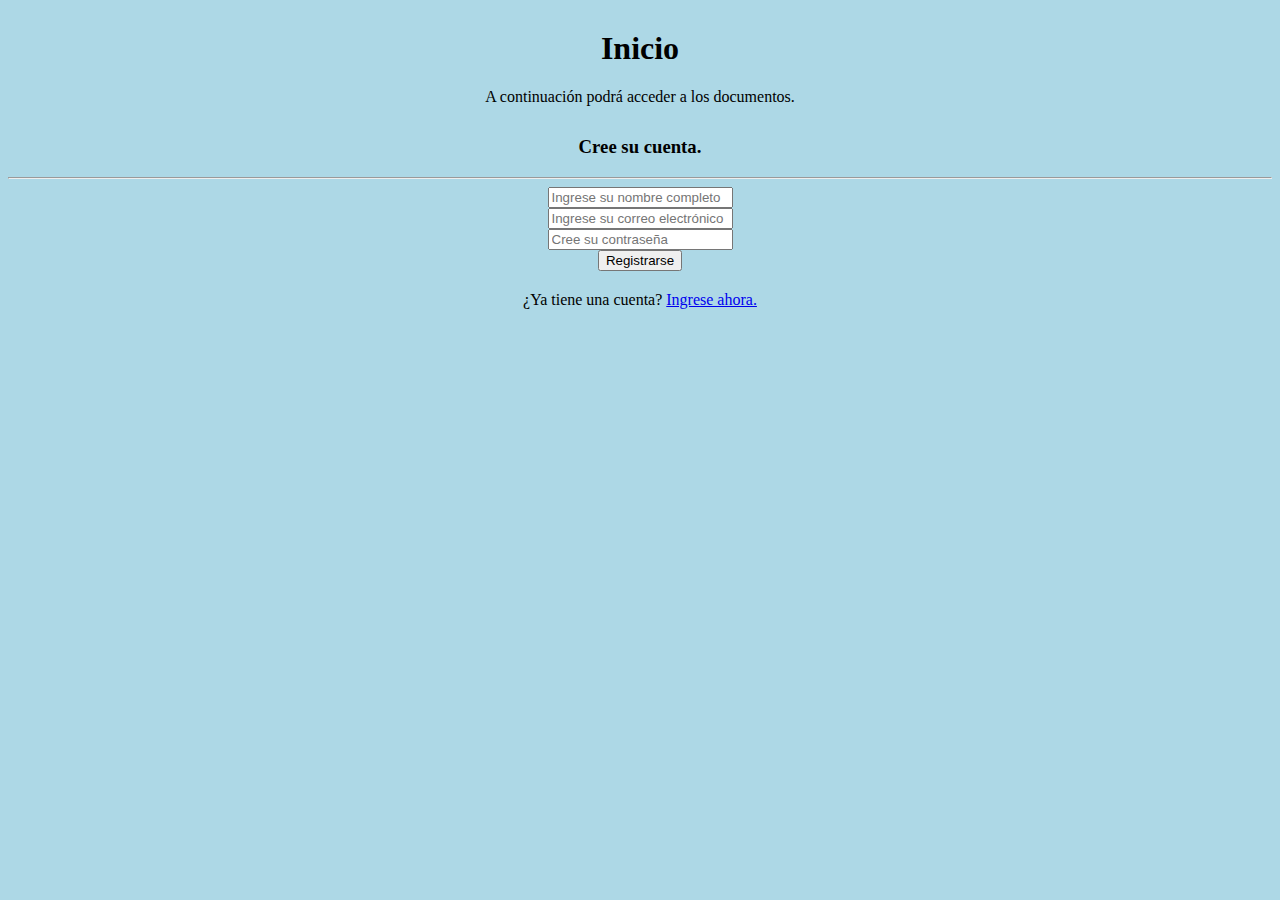
<file: ProyectoPrueba/index.html>
<!doctype html>

<html lang="en">
  <head>
    <title>Registro del Sistema</title>

	<!-- Required meta tags -->
    <meta charset="utf-8">
    <meta name="viewport" content="width=device-width, initial-scale=1, shrink-to-fit=no">

    <!-- Bootstrap CSS -->
		<link rel="stylesheet" href="https://maxcdn.bootstrapcdn.com/bootstrap/4.0.0-beta.2/css/bootstrap.min.css" integrity="sha384-PsH8R72JQ3SOdhVi3uxftmaW6Vc51MKb0q5P2rRUpPvrszuE4W1povHYgTpBfshb" crossorigin="anonymous">
		<link rel="stylesheet" href="css/custom.css">
  </head>
  <body style="background: #ADD8E6;">

  <div align="center" class="container">
		<div class="row">
			<div class="col-sm-12">
				<h1>Inicio</h1>
				<p>A continuación podrá acceder a los documentos.</p>
			</div>
	</div>

	<div align="center" class="row">
		<div align="center" class="col-sm-12 col-md-6 col-lg-6">

		<h3>Cree su cuenta.</h3><hr />

		<form align="center" method="post" action="create-account.php" method="POST">
			<div class="form-group">
				<input type="text" class="form-control" name="name" placeholder="Ingrese su nombre completo" required>
		  </div>

		  <div class="form-group">
				<input type="email" class="form-control" name="email" aria-describedby="emailHelp" placeholder="Ingrese su correo electrónico" required>
			</div>

		  <div class="form-group">
				<input type="password" class="form-control" name="password" placeholder="Cree su contraseña" required>
			</div>

		  <button type="submit" class="btn btn-success btn-block">Registrarse</button>
      <p align="center">¿Ya tiene una cuenta? <a href="login.html" title="Login Here">Ingrese ahora.</a></p>
		</form>
		</div>



		</div>
	</div>
</div>
    <!-- Optional JavaScript -->
    <!-- jQuery first, then Popper.js, then Bootstrap JS -->
    <script src="https://code.jquery.com/jquery-3.2.1.slim.min.js" integrity="sha384-KJ3o2DKtIkvYIK3UENzmM7KCkRr/rE9/Qpg6aAZGJwFDMVNA/GpGFF93hXpG5KkN" crossorigin="anonymous"></script>
    <script src="https://cdnjs.cloudflare.com/ajax/libs/popper.js/1.12.3/umd/popper.min.js" integrity="sha384-vFJXuSJphROIrBnz7yo7oB41mKfc8JzQZiCq4NCceLEaO4IHwicKwpJf9c9IpFgh" crossorigin="anonymous"></script>
    <script src="https://maxcdn.bootstrapcdn.com/bootstrap/4.0.0-beta.2/js/bootstrap.min.js" integrity="sha384-alpBpkh1PFOepccYVYDB4do5UnbKysX5WZXm3XxPqe5iKTfUKjNkCk9SaVuEZflJ" crossorigin="anonymous"></script>

	</body>
</html>
</file>
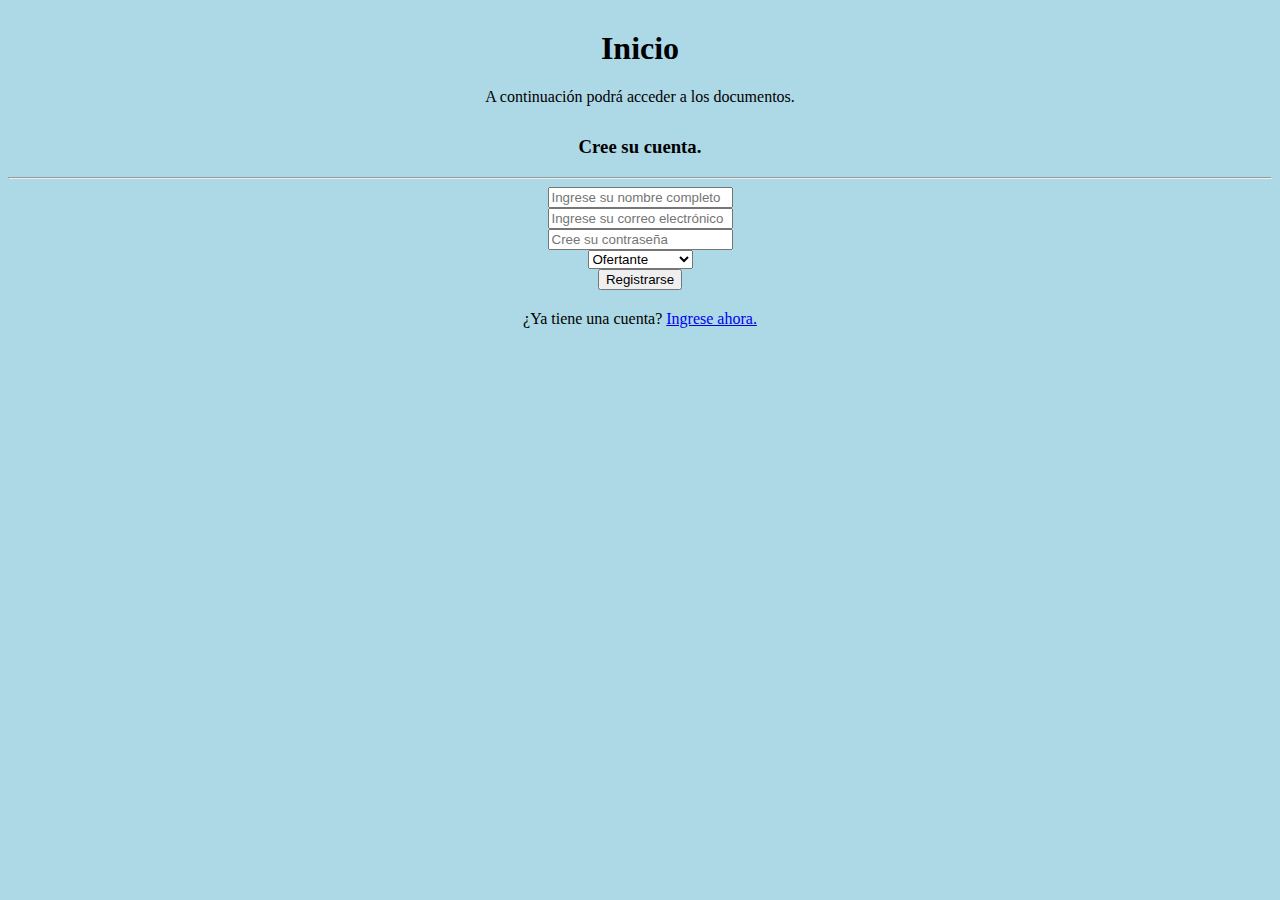
<file: ProyectoPrueba2/index.html>
<!doctype html>

<html lang="en">
  <head>
    <title>Registro del Sistema</title>


    <meta charset="utf-8">
    <meta name="viewport" content="width=device-width, initial-scale=1, shrink-to-fit=no">

    <!-- Bootstrap CSS -->
		<link rel="stylesheet" href="https://maxcdn.bootstrapcdn.com/bootstrap/4.0.0-beta.2/css/bootstrap.min.css" integrity="sha384-PsH8R72JQ3SOdhVi3uxftmaW6Vc51MKb0q5P2rRUpPvrszuE4W1povHYgTpBfshb" crossorigin="anonymous">
		<link rel="stylesheet" href="css/custom.css">
  </head>
  <body style="background: #ADD8E6;">

  <div align="center" class="container">
		<div class="row">
			<div class="col-sm-12">
				<h1>Inicio</h1>
				<p>A continuación podrá acceder a los documentos.</p>
			</div>
	</div>

	<div align="center" class="row">
		<div align="center" class="col-sm-12 col-md-6 col-lg-6">

		<h3>Cree su cuenta.</h3><hr />

		<form align="center" method="post" action="create-account.php" method="POST">
			<div class="form-group">
				<input type="text" class="form-control" name="name" placeholder="Ingrese su nombre completo" required>
		  </div>

		  <div class="form-group">
				<input type="email" class="form-control" name="email" aria-describedby="emailHelp" placeholder="Ingrese su correo electrónico" required>
			</div>

		  <div class="form-group">
				<input type="password" class="form-control" name="password" placeholder="Cree su contraseña" required>
			</div>
      <div class="form-group">
      <select class="form-control" name="tipousuario" placeholder="¿Qué tipo de usuario es usted?">
  <option>Ofertante</option>
  <option>Administrador</option>
  <option>Oferente</option>
  <option>Invitado</option>

</select>
</div>
		  <button type="submit" class="btn btn-success btn-block">Registrarse</button>
      <p align="center">¿Ya tiene una cuenta? <a href="login.html" title="Login Here">Ingrese ahora.</a></p>
		</form>
		</div>



		</div>
	</div>
</div>

    <script src="https://code.jquery.com/jquery-3.2.1.slim.min.js" integrity="sha384-KJ3o2DKtIkvYIK3UENzmM7KCkRr/rE9/Qpg6aAZGJwFDMVNA/GpGFF93hXpG5KkN" crossorigin="anonymous"></script>
    <script src="https://cdnjs.cloudflare.com/ajax/libs/popper.js/1.12.3/umd/popper.min.js" integrity="sha384-vFJXuSJphROIrBnz7yo7oB41mKfc8JzQZiCq4NCceLEaO4IHwicKwpJf9c9IpFgh" crossorigin="anonymous"></script>
    <script src="https://maxcdn.bootstrapcdn.com/bootstrap/4.0.0-beta.2/js/bootstrap.min.js" integrity="sha384-alpBpkh1PFOepccYVYDB4do5UnbKysX5WZXm3XxPqe5iKTfUKjNkCk9SaVuEZflJ" crossorigin="anonymous"></script>

	</body>
</html>
</file>
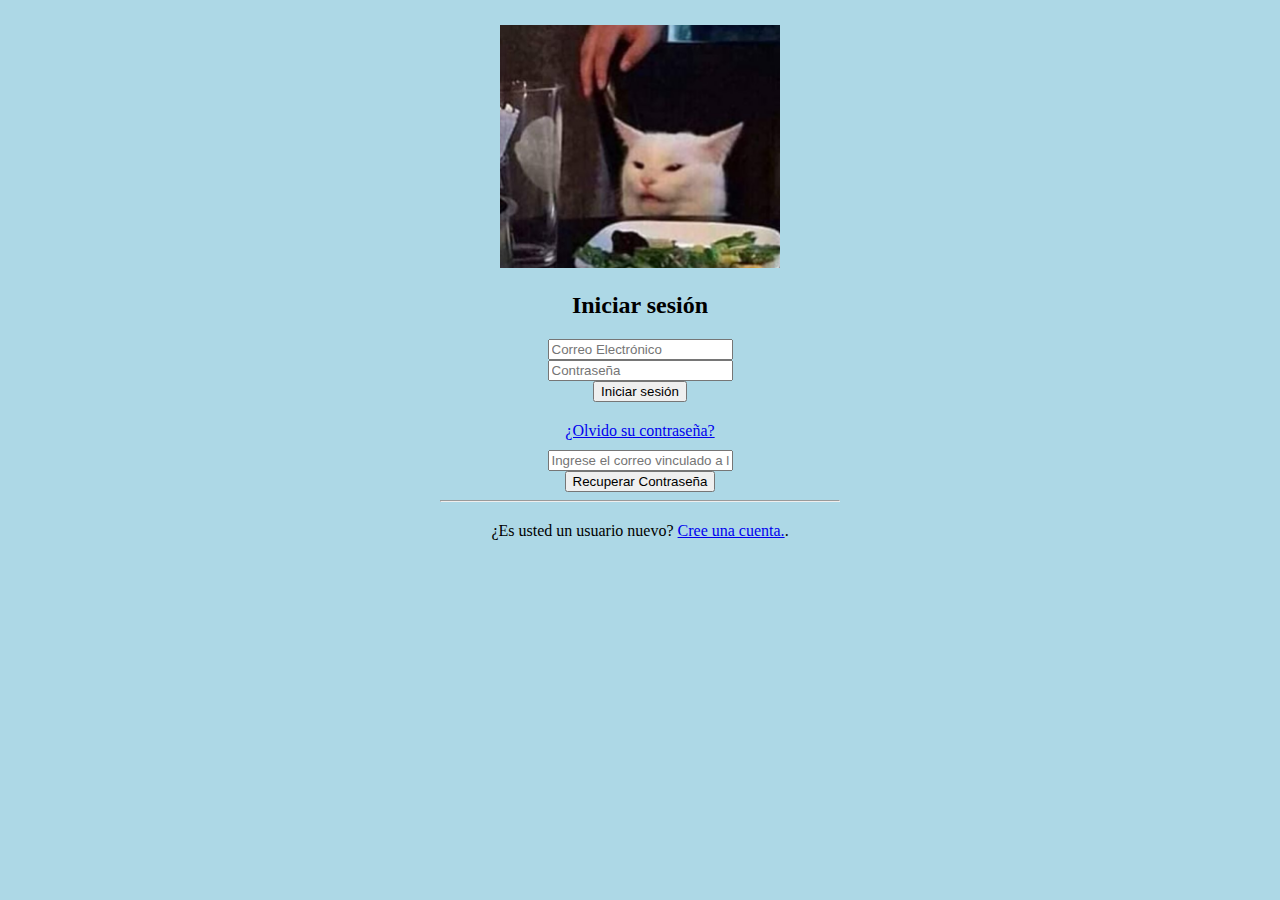
<file: ProyectoPrueba/login.html>
<!doctype html>
<html lang="en">
  <head>
    <title>Iniciar Sesión</title>

    <!-- Required meta tags -->
    <meta charset="utf-8">
    <meta name="viewport" content="width=device-width, initial-scale=1, shrink-to-fit=no">

    <!-- Bootstrap CSS -->
	<link rel="stylesheet" href="https://maxcdn.bootstrapcdn.com/bootstrap/4.0.0-beta.2/css/bootstrap.min.css" integrity="sha384-PsH8R72JQ3SOdhVi3uxftmaW6Vc51MKb0q5P2rRUpPvrszuE4W1povHYgTpBfshb" crossorigin="anonymous"">
	<link rel="stylesheet" href="css/custom.css">
  </head>

  <body>
		<div class="container-fluid">
			<div class="row">
				<div class="col-lg-12">
					<div class="card">
						<div class="loginBox">
							<img style="width:70%" src="images/gatou.png" class="img-responsive" alt="PHP MySQL logos">
							<h2>Iniciar sesión</h2>

							<form action="check-login.php" method="post">
								<div class="form-group">
									<input type="email" class="form-control input-lg" name="email" placeholder="Correo Electrónico" required>
								</div>
								<div class="form-group">
									<input type="password" class="form-control input-lg" name="password" placeholder="Contraseña" required>
								</div>
									<button type="submit" class="btn btn-success btn-block">Iniciar sesión</button>
							</form>
							<!-- Collapse a form when user click Lost your password? link-->
							<p><a href="#showForm" data-toggle="collapse" aria-expanded="false" aria-controls="collapse">¿Olvido su contraseña?</a></p>
							<div class="collapse" id="showForm">
								<div class='well'>
									<form action="password-recovery.php" method="post">
										<div class="form-group">
											<input type="email" class="form-control" name="email" placeholder="Ingrese el correo vinculado a la cuenta." required>
										</div>
										<button type="submit" class="btn btn-dark">Recuperar Contraseña</button>
									</form>
								</div>
							</div>

							<hr><p>¿Es usted un usuario nuevo? <a href="index.html" title="Create an account">Cree una cuenta.</a>.</p>
						</div><!-- /.loginBox -->
					</div><!-- /.card -->
				</div><!-- /.col -->
			</div><!--/.row-->
		</div><!-- /.container -->

		<!-- Optional JavaScript -->
		<!-- jQuery first, then Popper.js, then Bootstrap JS -->
		<script src="https://code.jquery.com/jquery-3.3.1.slim.min.js" integrity="sha384-q8i/X+965DzO0rT7abK41JStQIAqVgRVzpbzo5smXKp4YfRvH+8abtTE1Pi6jizo" crossorigin="anonymous"></script>
		<script src="https://cdnjs.cloudflare.com/ajax/libs/popper.js/1.14.3/umd/popper.min.js" integrity="sha384-ZMP7rVo3mIykV+2+9J3UJ46jBk0WLaUAdn689aCwoqbBJiSnjAK/l8WvCWPIPm49" crossorigin="anonymous"></script>
		<script src="https://stackpath.bootstrapcdn.com/bootstrap/4.1.3/js/bootstrap.min.js" integrity="sha384-ChfqqxuZUCnJSK3+MXmPNIyE6ZbWh2IMqE241rYiqJxyMiZ6OW/JmZQ5stwEULTy" crossorigin="anonymous"></script>
	</body>
</html>
</file>
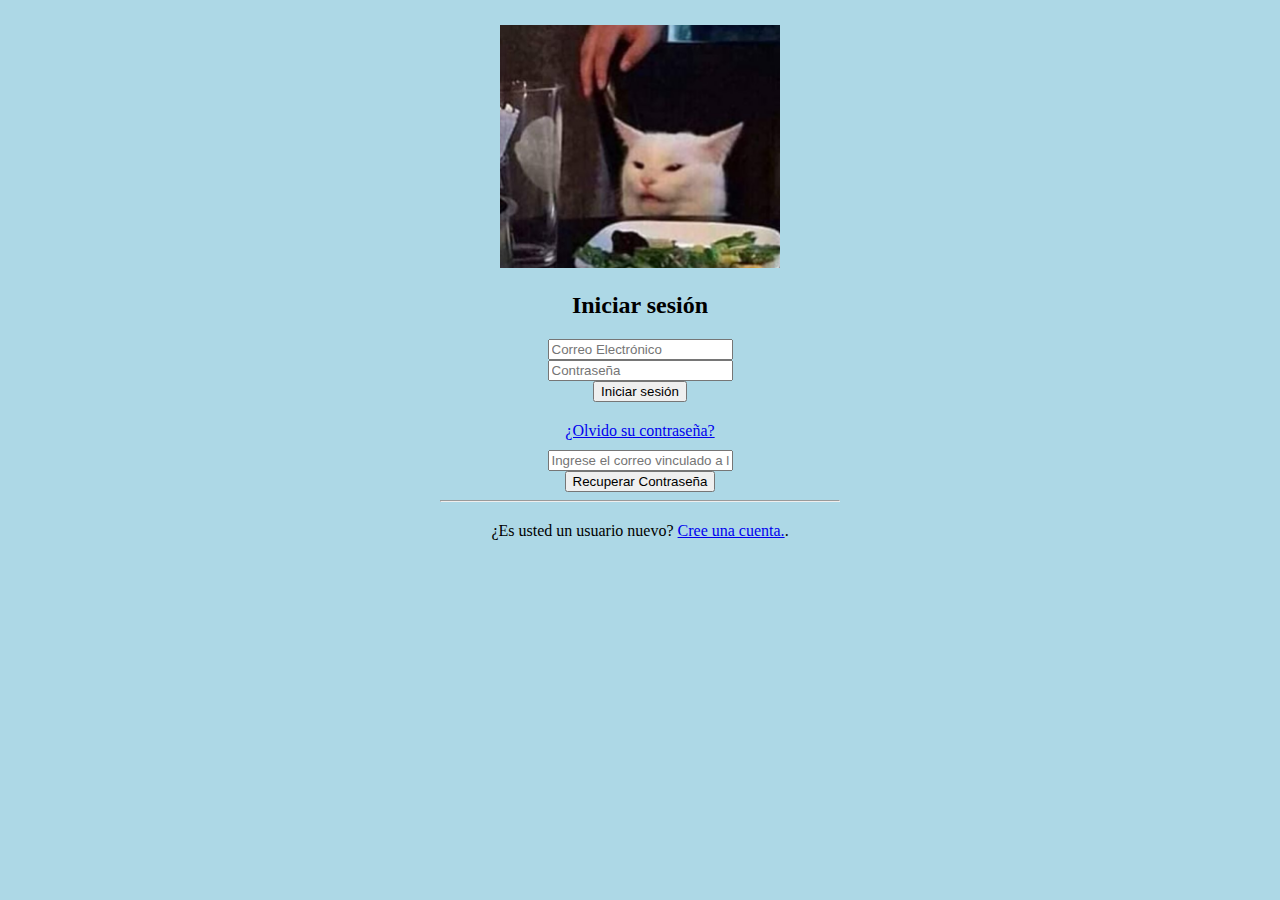
<file: ProyectoPrueba2/login.html>
<!doctype html>
<html lang="en">
  <head>
    <title>Iniciar Sesión</title>

    
    <meta charset="utf-8">
    <meta name="viewport" content="width=device-width, initial-scale=1, shrink-to-fit=no">

    <!-- Bootstrap CSS -->
	<link rel="stylesheet" href="https://maxcdn.bootstrapcdn.com/bootstrap/4.0.0-beta.2/css/bootstrap.min.css" integrity="sha384-PsH8R72JQ3SOdhVi3uxftmaW6Vc51MKb0q5P2rRUpPvrszuE4W1povHYgTpBfshb" crossorigin="anonymous"">
	<link rel="stylesheet" href="css/custom.css">
  </head>

  <body>
		<div class="container-fluid">
			<div class="row">
				<div class="col-lg-12">
					<div class="card">
						<div class="loginBox">
							<img style="width:70%" src="images/gatou.png" class="img-responsive" alt="PHP MySQL logos">
							<h2>Iniciar sesión</h2>

							<form action="check-login.php" method="post">
								<div class="form-group">
									<input type="email" class="form-control input-lg" name="email" placeholder="Correo Electrónico" required>
								</div>
								<div class="form-group">
									<input type="password" class="form-control input-lg" name="password" placeholder="Contraseña" required>
								</div>
									<button type="submit" class="btn btn-success btn-block">Iniciar sesión</button>
							</form>
							<!-- Collapse a form when user click Lost your password? link-->
							<p><a href="#showForm" data-toggle="collapse" aria-expanded="false" aria-controls="collapse">¿Olvido su contraseña?</a></p>
							<div class="collapse" id="showForm">
								<div class='well'>
									<form action="password-recovery.php" method="post">
										<div class="form-group">
											<input type="email" class="form-control" name="email" placeholder="Ingrese el correo vinculado a la cuenta." required>
										</div>
										<button type="submit" class="btn btn-dark">Recuperar Contraseña</button>
									</form>
								</div>
							</div>

							<hr><p>¿Es usted un usuario nuevo? <a href="index.html" title="Create an account">Cree una cuenta.</a>.</p>
						</div><!-- /.loginBox -->
					</div><!-- /.card -->
				</div><!-- /.col -->
			</div><!--/.row-->
		</div><!-- /.container -->

		
		<script src="https://code.jquery.com/jquery-3.3.1.slim.min.js" integrity="sha384-q8i/X+965DzO0rT7abK41JStQIAqVgRVzpbzo5smXKp4YfRvH+8abtTE1Pi6jizo" crossorigin="anonymous"></script>
		<script src="https://cdnjs.cloudflare.com/ajax/libs/popper.js/1.14.3/umd/popper.min.js" integrity="sha384-ZMP7rVo3mIykV+2+9J3UJ46jBk0WLaUAdn689aCwoqbBJiSnjAK/l8WvCWPIPm49" crossorigin="anonymous"></script>
		<script src="https://stackpath.bootstrapcdn.com/bootstrap/4.1.3/js/bootstrap.min.js" integrity="sha384-ChfqqxuZUCnJSK3+MXmPNIyE6ZbWh2IMqE241rYiqJxyMiZ6OW/JmZQ5stwEULTy" crossorigin="anonymous"></script>
	</body>
</html>
</file>
<file: ProyectoPrueba/css/custom.css>
/* custom style for login page */
.card {
    padding: 15px;
    max-width: 400px;
    height: auto;
    margin: 10px auto;
    text-align: center;
}
/* /end custom style for login page */

body {
    background-color: rgb(173, 216, 230);
}

p {
    margin-top: 20px;
    margin-bottom: 10px;
}

 h1, h3 {
    margin-top: 30px;
}
body
</file>
<file: ProyectoPrueba2/css/custom.css>
/* custom style for login page */
.card {
    padding: 15px;
    max-width: 400px;
    height: auto;
    margin: 10px auto;
    text-align: center;
}
/* /end custom style for login page */

body {
    background-color: rgb(173, 216, 230);
}

p {
    margin-top: 20px;
    margin-bottom: 10px;
}

 h1, h3 {
    margin-top: 30px;
}
body
</file>
